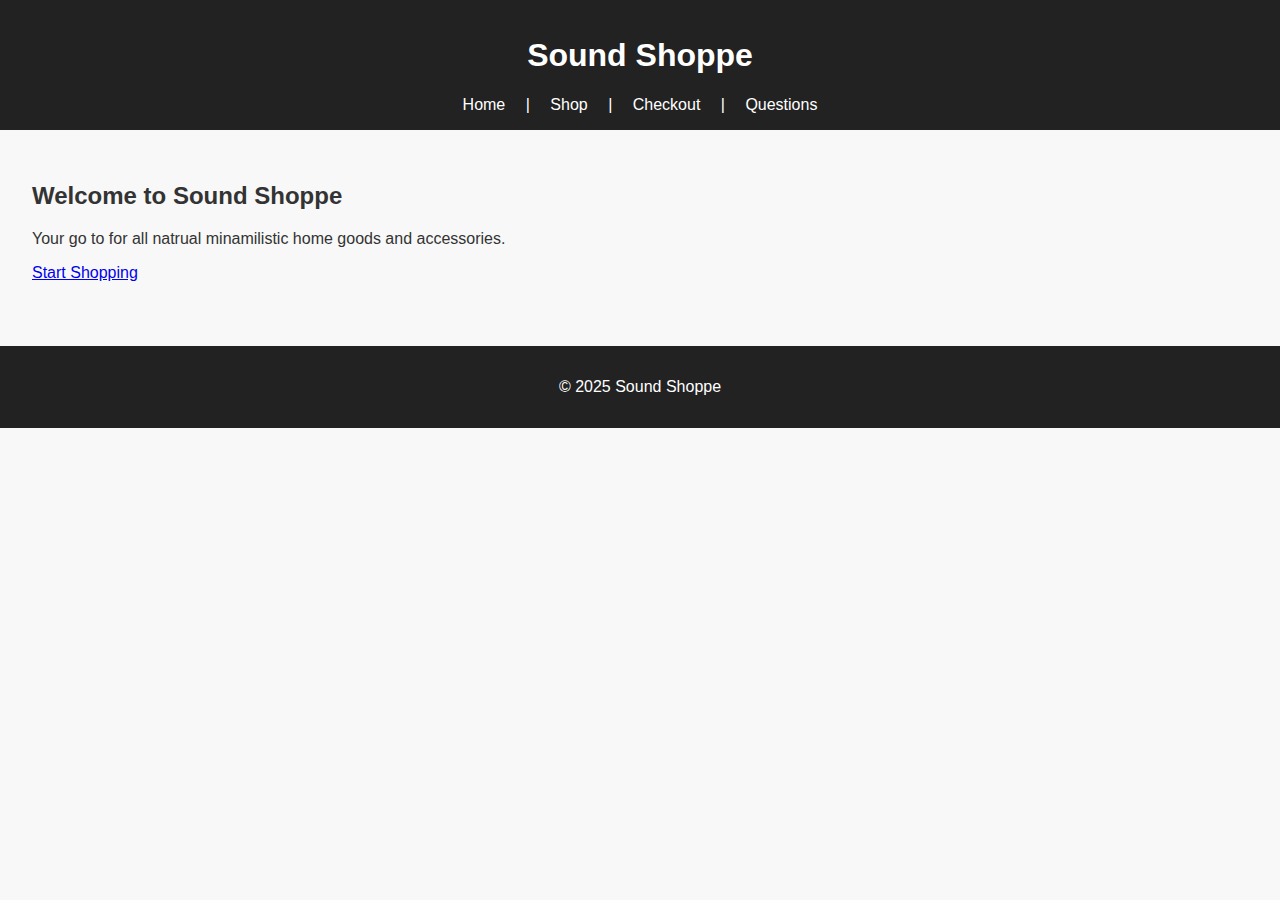
<file: index.html>
<!DOCTYPE html>
<html lang="en">
<head>
  <meta charset="UTF-8">
  <meta name="viewport" content="width=device-width, initial-scale=1.0">
  <title>Sound Shoppe - Home</title>
  <link rel="stylesheet" href="css/style.css">
</head>
<body>
  <header>
    <h1>Sound Shoppe</h1>
    <nav>
      <a href="index.html">Home</a> |
      <a href="shop.html">Shop</a> |
      <a href="checkout.html">Checkout</a> |
      <a href="questions.html">Questions</a>
    </nav>
  </header>

  <main>
    <section>
      <h2>Welcome to Sound Shoppe</h2>
      <p>Your go to for all natrual minamilistic home goods and accessories.</p>
      <a href="shop.html" class="btn">Start Shopping</a>
    </section>
  </main>

  <footer>
    <p>&copy; 2025 Sound Shoppe</p>
  </footer>
</body>
</html>
</file>
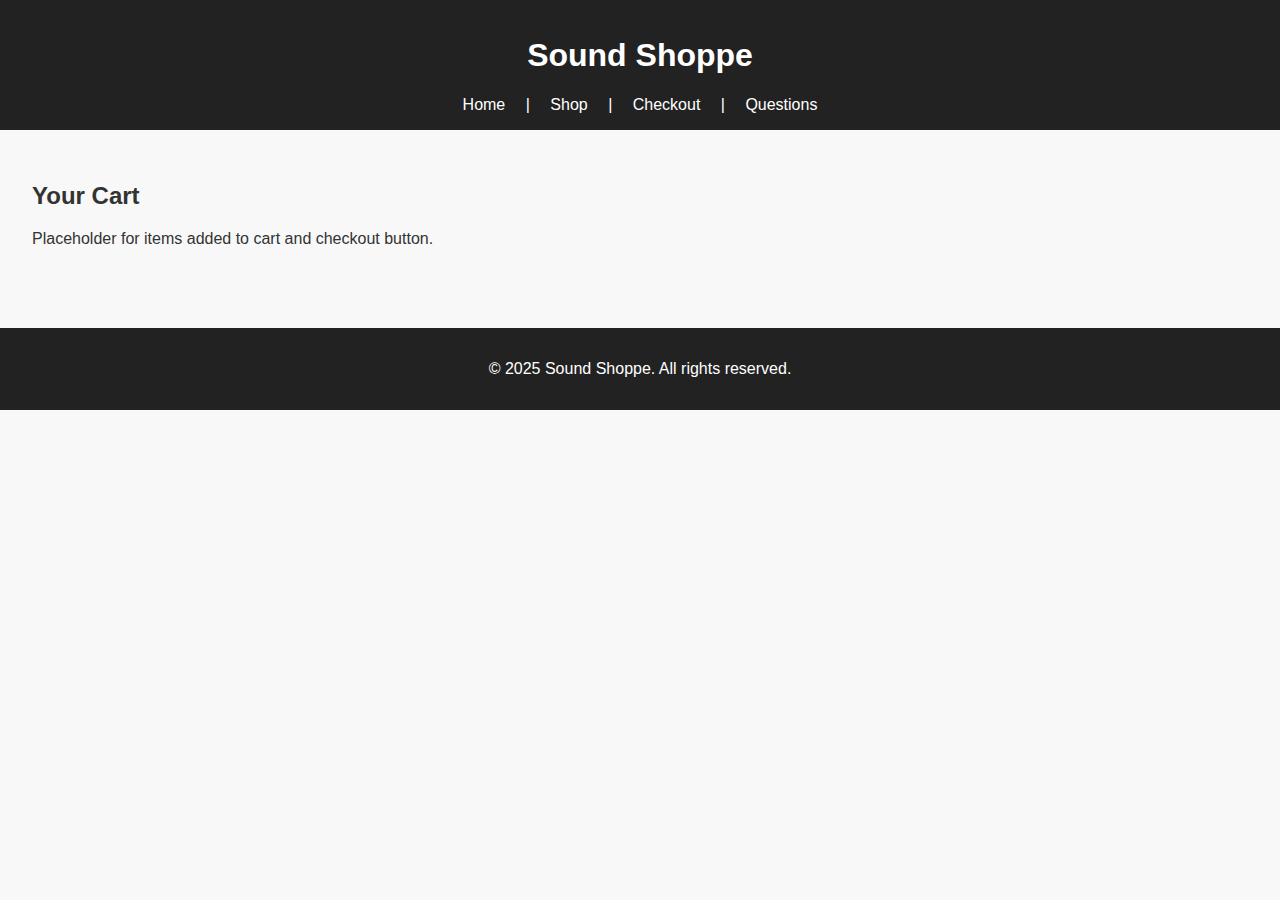
<file: checkout.html>
<!DOCTYPE html>
<html lang="en">
<head>
    <meta charset="UTF-8">
    <meta name="viewport" content="width=device-width, initial-scale=1.0">
    <title>SoundShoppe - Checkout</title>
    <link rel="stylesheet" href="css/style.css">
</head>
<body>
    <header>
        <h1>Sound Shoppe</h1>
        <nav>
            <a href="index.html">Home</a> |
            <a href="shop.html">Shop</a> |
            <a href="checkout.html">Checkout</a> |
            <a href="questions.html">Questions</a>
        </nav>
    </header>

    <main>
        <section>
            <h2>Your Cart</h2>
            <p>Placeholder for items added to cart and checkout button.</p>
        </section>
    </main>

    <footer>
        <p>&copy; 2025 Sound Shoppe. All rights reserved.</p>
    </footer>
</body>
</html>
</file>
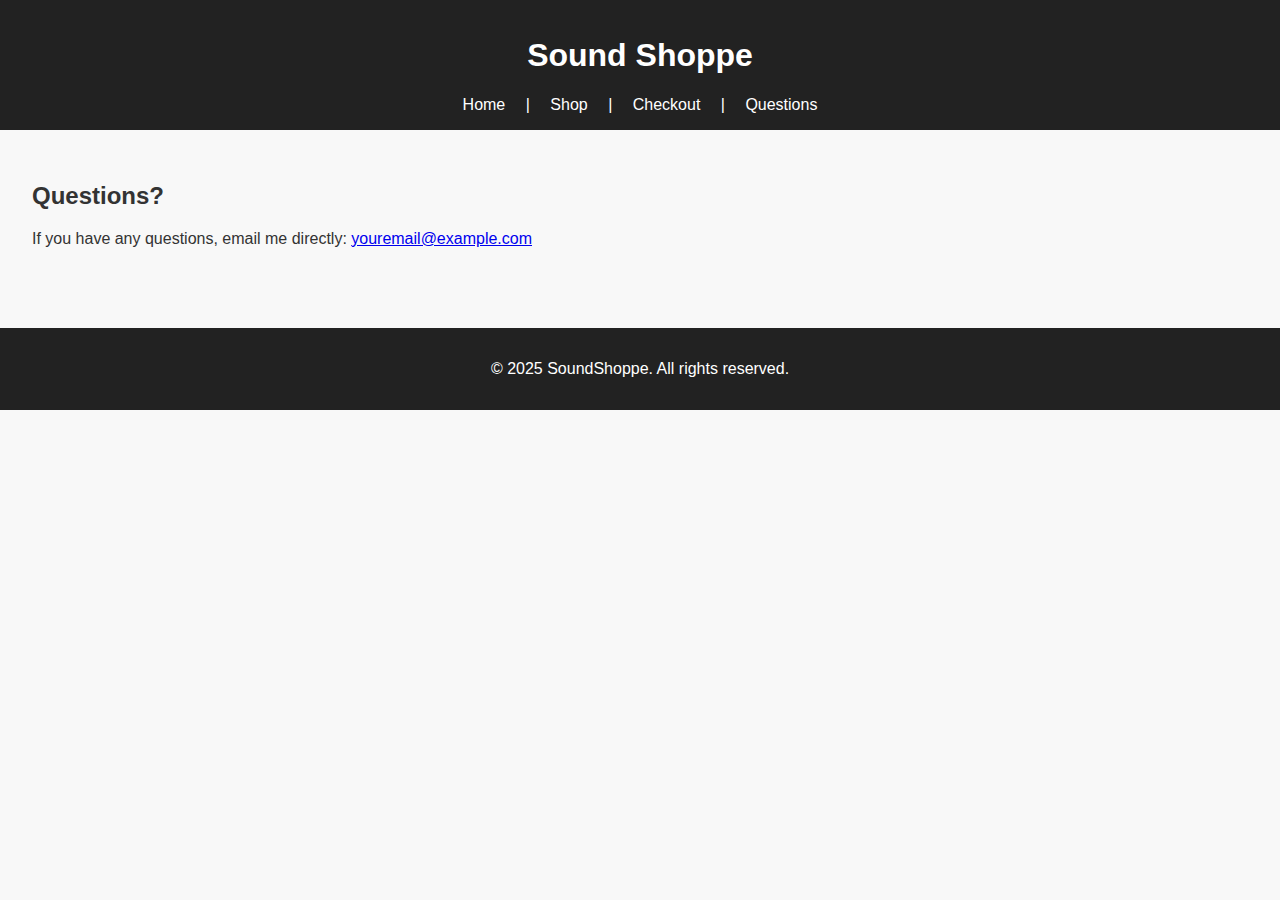
<file: questions.html>
<!DOCTYPE html>
<html lang="en">
<head>
    <meta charset="UTF-8">
    <meta name="viewport" content="width=device-width, initial-scale=1.0">
    <title>SoundShoppe - Questions</title>
    <link rel="stylesheet" href="css/style.css">
</head>
<body>
    <header>
        <h1>Sound Shoppe</h1>
        <nav>
            <a href="index.html">Home</a> |
            <a href="shop.html">Shop</a> |
            <a href="checkout.html">Checkout</a> |
            <a href="questions.html">Questions</a>
        </nav>
    </header>

    <main>
        <section>
            <h2>Questions?</h2>
            <p>If you have any questions, email me directly: <a href="mailto:youremail@example.com">youremail@example.com</a></p>
        </section>
    </main>

    <footer>
        <p>&copy; 2025 SoundShoppe. All rights reserved.</p>
    </footer>
</body>
</html>
</file>
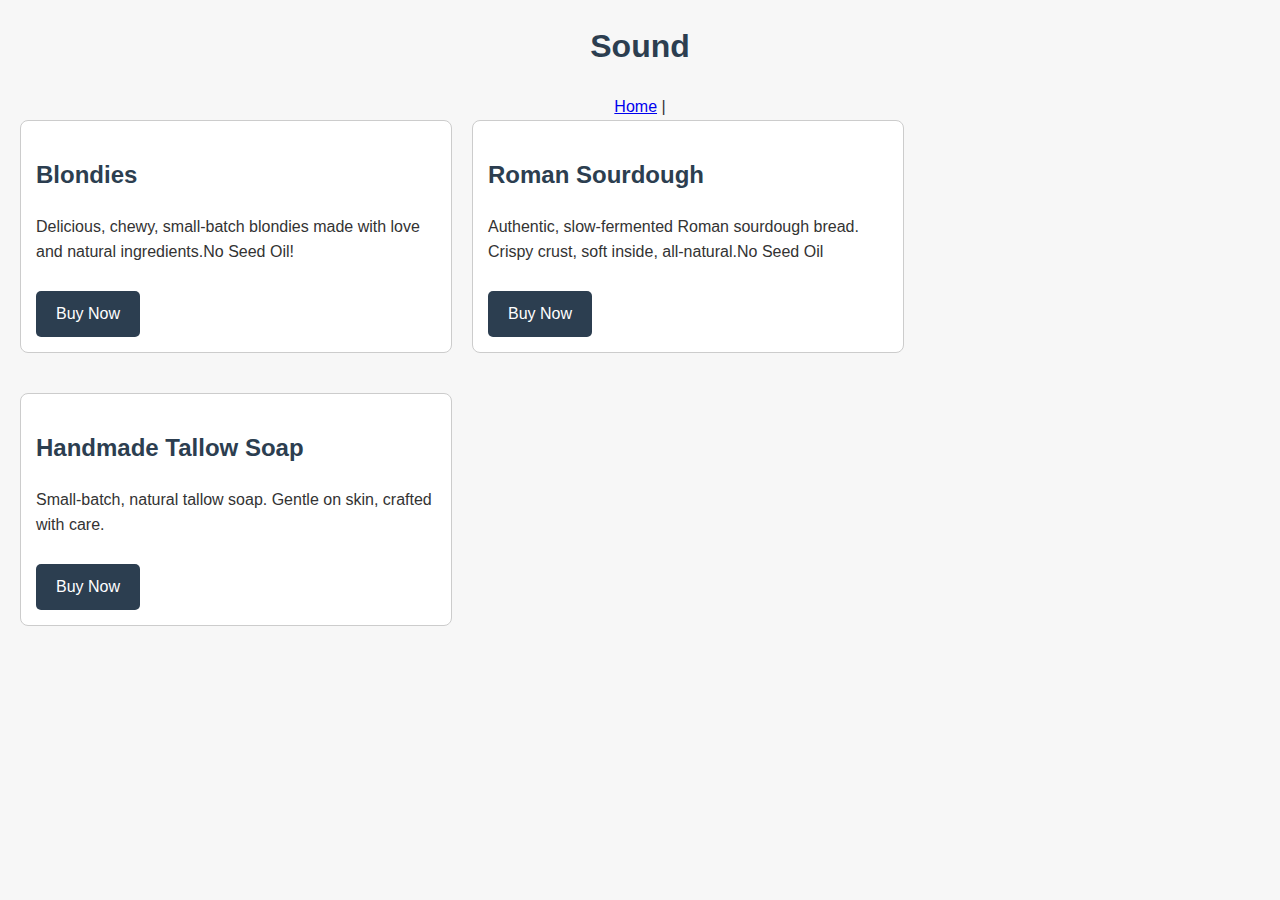
<file: shop.html>
<!DOCTYPE html>
<html lang="en">
<head>
  <meta charset="UTF-8">
  <meta name="viewport" content="width=device-width, initial-scale=1.0">
  <title>Sound</title>
  <style>
    body { font-family: Arial, sans-serif; line-height: 1.6; margin: 20px; background: #f7f7f7; color: #333; }
    h1, h2 { color: #2c3e50; }
    .product { border: 1px solid #ccc; border-radius: 8px; padding: 15px; margin-bottom: 20px; background: #fff; max-width: 400px; }
    .btn { display: inline-block; padding: 10px 20px; background: #2c3e50; color: #fff; text-decoration: none; border-radius: 5px; margin-top: 10px; }
    .products-container { display: flex; flex-wrap: wrap; gap: 20px; }
  </style>
</head>
<body>
  <header>
    <h1 style="text-align:center;">Sound</h1>
    <nav style="text-align:center;">
      <a href="index.html">Home</a> |
    </nav>
  </header>

  <main>
    <div class="products-container">
      <div class="product">
        <h2>Blondies</h2>
        <p>Delicious, chewy, small-batch blondies made with love and natural ingredients.No Seed Oil!</p>
        <a href="#" class="btn">Buy Now</a>
      </div>

      <div class="product">
        <h2>Roman Sourdough</h2>
        <p>Authentic, slow-fermented Roman sourdough bread. Crispy crust, soft inside, all-natural.No Seed Oil</p>
        <a href="#" class="btn">Buy Now</a>
      </div>

      <div class="product">
        <h2>Handmade Tallow Soap</h2>
        <p>Small-batch, natural tallow soap. Gentle on skin, crafted with care.</p>
        <a href="#" class="btn">Buy Now</a>
</file>
<file: css/style.css>
/* css/style.css */
body {
    font-family: Arial, sans-serif;
    margin: 0;
    padding: 0;
    background-color: #f8f8f8;
    color: #333;
}

header {
    background-color: #222;
    color: white;
    padding: 1rem;
    text-align: center;
}

nav a {
    color: #fff;
    margin: 0 1rem;
    text-decoration: none;
}

nav a:hover {
    text-decoration: underline;
}

main {
    padding: 2rem;
}

footer {
    background-color: #222;
    color: white;
    text-align: center;
    padding: 1rem;
    margin-top: 2rem;
}
</file>
